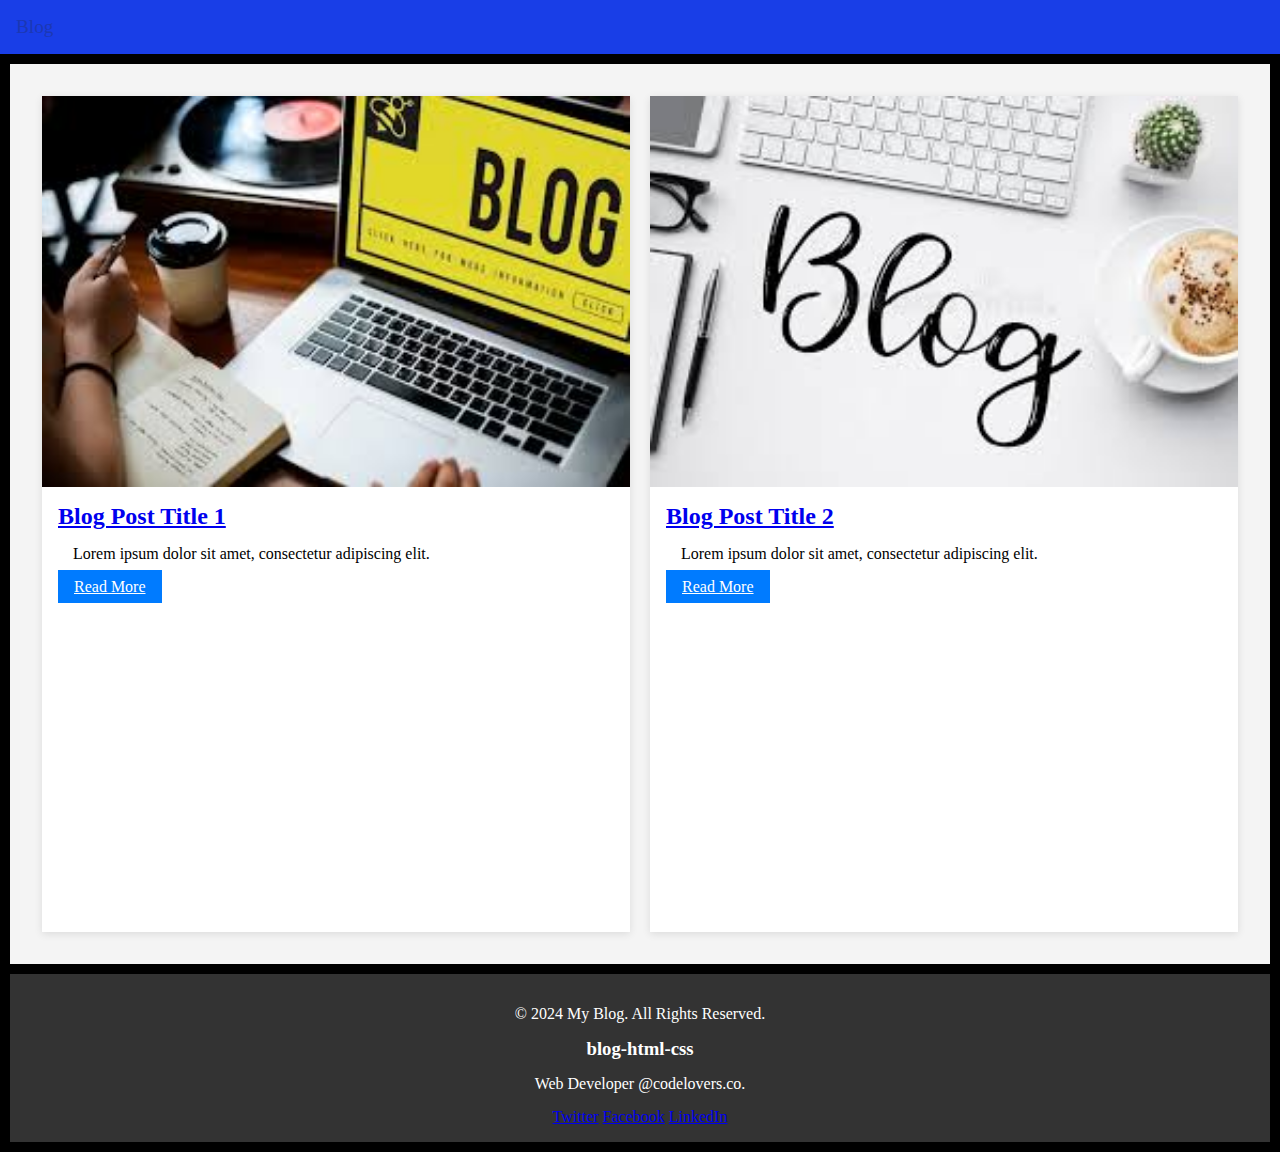
<file: src/index.html>
<!DOCTYPE html>
<html lang="en">
<head>
    <meta charset="UTF-8">
    <meta name="viewport" content="width=device-width, initial-scale=1.0">
    <title>Blog Homepage</title>
    <link rel="stylesheet" href="index.css">
    
</head>
<body>

    <header class="header">
        <nav class="navbar">
            <a href="blog.html">Blog</a>
            
        </nav>
    </header>

    <main class="grid-container">
        <section class="blog-list">
            <article class="blog-card">
                <img src="assets/images/blog1.png" alt="Blog Image 1">
                <div class="blog-content">
                    <h2><a href="blog.html">Blog Post Title 1</a></h2>
                    <p>Lorem ipsum dolor sit amet, consectetur adipiscing elit.</p>
                    <a href="blog.html" class="btn">Read More</a>
                </div>
            </article>

            <article class="blog-card">
                <img src="assets/images/blog2.png" alt="Blog Image 2">
                <div class="blog-content">
                    <h2><a href="blog.html">Blog Post Title 2</a></h2>
                    <p>Lorem ipsum dolor sit amet, consectetur adipiscing elit.</p>
                    <a href="blog.html" class="btn">Read More</a>
                </div>
            </article>
        </section>
    </main>

    <footer class="footer">
        <p>&copy; 2024 My Blog. All Rights Reserved.</p>
        <div>
            <h3>blog-html-css</h3>
            <p>Web Developer @codelovers.co.</p>
            <div class="social-links">
                <a href="https://twitter.com" target="_blank" class="social-btn twitter">Twitter</a>
                <a href="https://www.facebook.com" target="_blank" class="social-btn facebook">Facebook</a>
                <a href="https://www.linkedin.com/" target="_blank" class="social-btn linkedin">LinkedIn</a>
            </div>

        </div>
    </footer>

</body>
</html>
</file>
<file: src/index.css>
* {
    padding: 0;
    margin: 0%;
    
}
.grid-container {
    display: grid;
    grid-template-areas: 
        "header"
        "content"
        "footer";
    grid-template-rows: auto 1fr auto;
    grid-template-columns: 1fr;
    height: 100vh;
    margin: 10px;
}

.header {
    display: flex;
    grid-area: header;
    background-color: #193ee7;
    padding: 1rem;
    color: white;
}


.navbar {
    display: flex;
    justify-content: space-around;
}

.navbar a {
    color: rgb(28, 56, 179);
    text-decoration: none;
    font-size: 1.2rem;
}


.blog-list {
    grid-area: content;
    display: grid;
    grid-template-columns: repeat(auto-fit, minmax(300px, 1fr));
    gap: 20px;
    padding: 2rem;
    background-color: #f4f4f4;
   
}

.blog-card {
    background-color: white;
    display: flex;
    flex-direction: column;
    box-shadow: 0 2px 8px rgba(0, 0, 0, 0.1);
}

.blog-img {
    width: 100%;
    height: 200px;
    background-image: url('/assets/images/blog1.png');
    background-size: cover;
    background-position: center;
}

.blog-img-2 {
    background-image: url('/assets/images/blog2.png');
}

.blog-img-3 {
    background-image: url('/assets/images/blog3.png'); 
}

.blog-content {
    padding: 1rem;
}
body{
    background-color: black;
    height: max-content;
}
.btn {
    margin-top: 10rem;
    padding: 0.5rem 1rem;
    background-color: #007BFF;
    color: white;
    text-align: center;
    border: none;
    cursor: pointer;
    width: 100%;
    gap: 10px;
}

.footer {
    grid-area: footer;
    background-color: #333;
    color: white;
    text-align: center;
    justify-content: center;
    padding: 1rem;
    margin: 10px;
}


@media (max-width: 768px) {
    .navbar {
        flex-direction: column;
    }

    .blog-list {
        grid-template-columns: 1fr;
    }
}
p {
    padding: 5px;
    margin: 10px;
}
</file>
